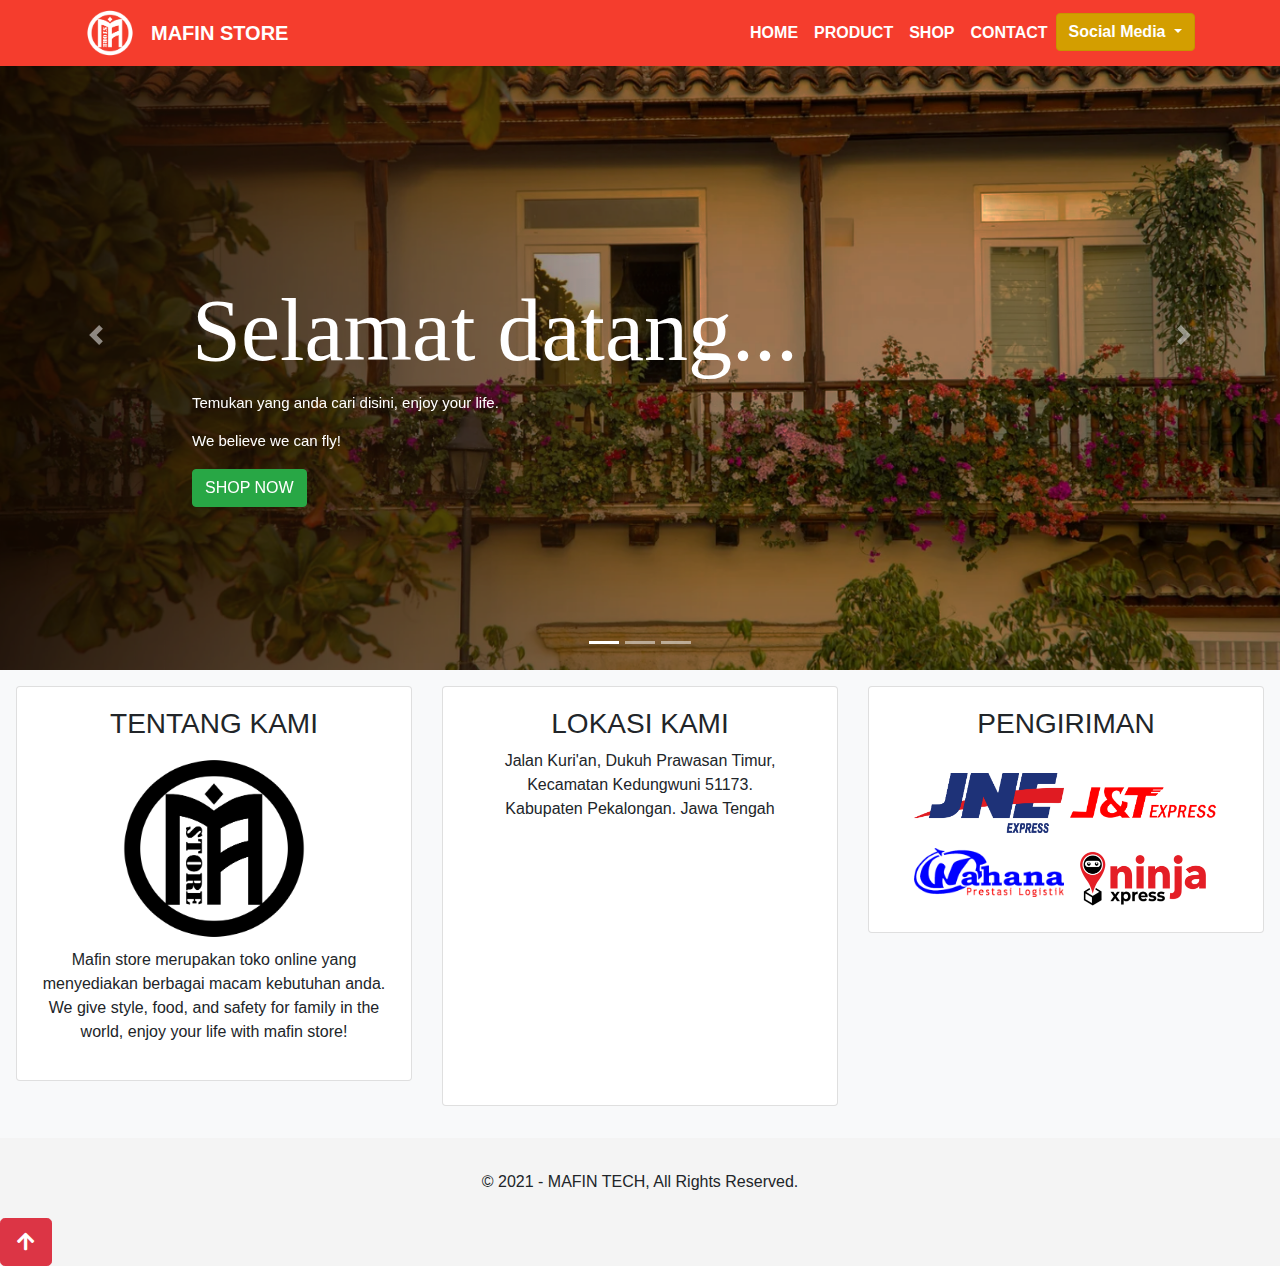
<file: index.html>
<!doctype html>
<html lang="en">
  <head>
    <!-- Required meta tags -->
    <meta charset="utf-8">
    <meta name="viewport" content="width=device-width, initial-scale=1, shrink-to-fit=no">

    <!-- Bootstrap CSS -->
    <link rel="stylesheet" href="https://maxcdn.bootstrapcdn.com/bootstrap/4.0.0/css/bootstrap.min.css" integrity="sha384-Gn5384xqQ1aoWXA+058RXPxPg6fy4IWvTNh0E263XmFcJlSAwiGgFAW/dAiS6JXm" crossorigin="anonymous">
    <link rel="stylesheet" type="text/css" href="bootstrapcss.css">
    <link rel="stylesheet" type="text/css" href="https://cdnjs.cloudflare.com/ajax/libs/font-awesome/5.15.3/css/all.min.css">

    <title>MAFIN STORE</title>
  </head>

  <body id="page-top" style="background-color: #F4F4F4;">
        <nav class="navbar navbar-expand-lg navbar-light fixed-top"style="background-color:#f53d2d;" >
          <div class="container"> 
            <img src="assets/Logopng.png" width="50px">
                <a class="navbar-brand text-white ml-3" href="#"><b>MAFIN STORE</b></a>
                <button class="navbar-toggler navbar-toggler-right" type="button" data-toggle="collapse" data-target="#navbarNav" aria-controls="navbarNav" aria-expanded="false" aria-label="Toggle navigation">
                <span class="navbar-toggler-icon"></span></button>

          <div class="collapse navbar-collapse" id="navbarNav">
            <ul class="navbar-nav ml-auto">
              <li class="nav-item active">
                <a class="nav-link js-scroll-trigger text-white" href="index.html"><b>HOME</b> 
                <span class="sr-only">(current)</span></a>
              </li>
              <li class="nav-item">
                <a class="nav-link js-scroll-trigger text-white" href="PRODUCT.html"><b>PRODUCT</b></a>
              </li>
              <li class="nav-item">
                <a class="nav-link js-scroll-trigger text-white" href="SHOP.html"><b>SHOP</b></a>
              </li>
              <li class="nav-item">
                <a class="nav-link js-scroll-trigger text-white" href="CONTACT.html"><b>CONTACT</b></a>
              </li>

              <div class="dropdown show">
                    <a class="btn btn-warning dropdown-toggle text-white" href="#" role="button" id="dropdownMenuLink" data-toggle="dropdown" aria-haspopup="true" aria-expanded="false"><b>Social Media</b>
                        </a>      
                    <div class="dropdown-menu" aria-labelledby="dropdownMenuLink">
                      <a class="dropdown-item text-left" href="#link"><i class="fab fa-facebook ">&ensp;facebook</i></a>
                      <a class="dropdown-item text-left" href="#link"><i class="fab fa-instagram ">&ensp;instagram</i></a>
                      <a class="dropdown-item text-left" href="#link"><i class="fab fa-twitter ">&ensp;twitter</i></a>
                    </div>
              </div>               
            </ul>
          </div>
        </div>
      </nav>

        <div id="carouselExampleIndicators" class="carousel slide" data-ride="carousel" >
          <ol class="carousel-indicators">
        <li data-target="#carouselExampleIndicators" data-slide-to="0" class="active"></li>
            <li data-target="#carouselExampleIndicators" data-slide-to="1"></li>
            <li data-target="#carouselExampleIndicators" data-slide-to="2"></li>
          </ol>
          <div class="carousel-inner">
            <div class="carousel-item active">
              <img class="d-block w-100" src="assets/first.png" alt="First slide">

              <div class="carousel-caption text-left d-none d-md-block">
                <h1 class="display-2"><b style="font-family:bell-mt;">Selamat datang...</b></h1>
                <p style="font-family:arial;">Temukan yang anda cari disini, enjoy your life.</p>
                <p style="font-family:arial;">We believe we can fly!</p>
                <a href="SHOP.html"  class="btn btn-success">SHOP NOW</a>
                <h2 class="display-1"> <br></h2>   
              </div>
            </div>
            <div class="carousel-item">
              <img class="d-block w-100" src="assets/01.jpg" alt="Second slide">
              <div class="carousel-caption d-none d-md-block">
                <h1 class="display-4">MAFIN STORE</h1>
                <p>Desa Prawasan Timur, Kec. Kedungwuni, Kab. Pekalongan</p>
              </div>
            </div>
            <div class="carousel-item">
              <img class="d-block w-100" src="assets/02.jpg" alt="Third slide">
              <div class="carousel-caption d-none d-md-block">
                <h1 class="display-4">MAFIN STORE</h1>
                <p>Desa Prawasan Timur, Kec. Kedungwuni, Kab. Pekalongan</p>
              </div>
            </div>
          </div>
          <a class="carousel-control-prev" href="#carouselExampleIndicators" role="button" data-slide="prev">
            <span class="carousel-control-prev-icon" aria-hidden="true"></span>
            <span class="sr-only">Previous</span>
          </a>
          <a class="carousel-control-next" href="#carouselExampleIndicators" role="button" data-slide="next">
            <span class="carousel-control-next-icon" aria-hidden="true"></span>
            <span class="sr-only">Next</span>
          </a>
        </div>
        
<main class="container-flex">
  <div class="p-3 mb-2 bg-light text-black">
    <div class="row">
      <div class="col-md-4 col-sm-6 mb-3 ml-auto text-center">
        <div class="card">
          <div class="card-body">
          <h3>TENTANG KAMI</h3>
          <img src="assets/Logoe.png" width="200px">
          <P>Mafin store merupakan toko online yang menyediakan berbagai macam kebutuhan anda. We give style, food, and safety for family in the world, enjoy your life with mafin store!</P>              
    </div>  
  </div>  
</div>

<div class="col-md-4 col-sm-6 mb-3 ml-auto text-center">
  <div class="card">
      <div class="card-body" >
      <h3>LOKASI KAMI</h3>
      <P>Jalan Kuri'an, Dukuh Prawasan Timur, Kecamatan Kedungwuni 51173. <br>Kabupaten Pekalongan. Jawa Tengah</P>
      <iframe class="col-md-12 col-sm-6 mb-3 ml-auto" src="https://www.google.com/maps/embed?pb=!1m18!1m12!1m3!1d1162.2826613369032!2d109.65450150473372!3d-6.9728081532410915!2m3!1f0!2f0!3f0!3m2!1i1024!2i768!4f13.1!3m3!1m2!1s0x2e70218371881609%3A0x79b91bbe56b866eb!2zNsKwNTgnMjEuMiJTIDEwOcKwMzknMTUuOCJF!5e0!3m2!1sid!2sid!4v1647760299908!5m2!1sid!2sid"width="350" height="225" style="border:0;" allowfullscreen="" loading="lazy"></iframe>
      </div>
  </div>
</div>

<div class="col-md-4 col-sm-6 mb-3 ml-auto text-center">
  <div class="card">
      <div class="card-body" >
      <h3>PENGIRIMAN</h3>
      <br>
      <img src="assets/jne.png" width="150px">
      <img src="assets/jt.png"width="150px">
      <img src="assets/wahana.png"width="150px"> 
      <img src="assets/ninja.png"width="150px">               
    </div>  
  </div>  
</div> 

</div>  
</main>              
<footer>
        <div class="col-12 py-4 text-center">
        &copy; 2021 - MAFIN TECH, All Rights Reserved.

        </div>
    <a href="#" class="btn btn-danger btn-floating btn-lg " id="btn-back-to-top"><i class="fa fa-arrow-up"></i></a>    
        </div>
</footer>
        
      <!-- Optional JavaScript -->
    <!-- jQuery first, then Popper.js, then Bootstrap JS -->
    <script src="https://code.jquery.com/jquery-3.2.1.slim.min.js" integrity="sha384-KJ3o2DKtIkvYIK3UENzmM7KCkRr/rE9/Qpg6aAZGJwFDMVNA/GpGFF93hXpG5KkN" crossorigin="anonymous"></script>
    <script src="https://cdnjs.cloudflare.com/ajax/libs/popper.js/1.12.9/umd/popper.min.js" integrity="sha384-ApNbgh9B+Y1QKtv3Rn7W3mgPxhU9K/ScQsAP7hUibX39j7fakFPskvXusvfa0b4Q" crossorigin="anonymous"></script>
    <script src="https://maxcdn.bootstrapcdn.com/bootstrap/4.0.0/js/bootstrap.min.js" integrity="sha384-JZR6Spejh4U02d8jOt6vLEHfe/JQGiRRSQQxSfFWpi1MquVdAyjUar5+76PVCmYl" crossorigin="anonymous"></script>
  </body>
</html>
</file>
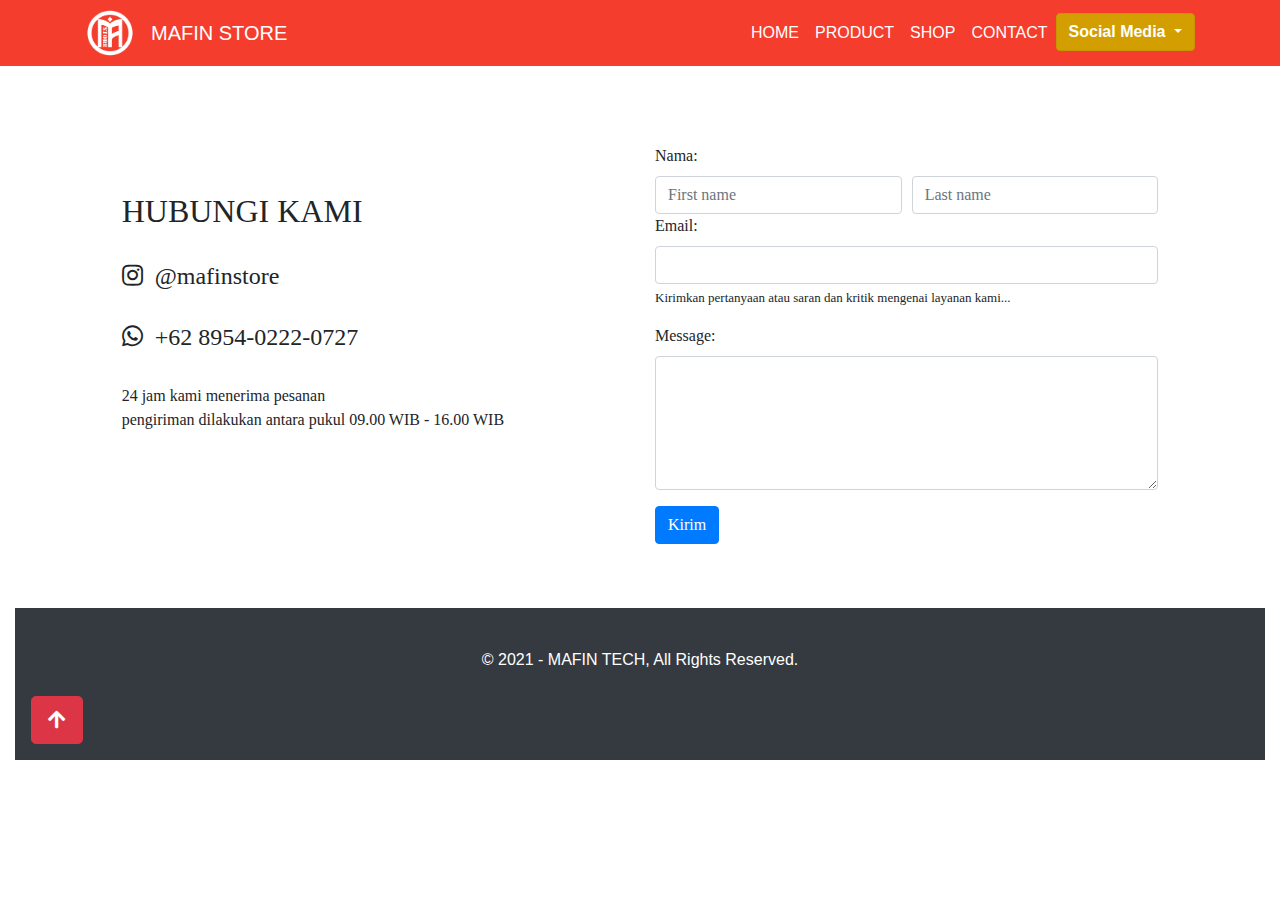
<file: CONTACT.html>
<!doctype html>
<html lang="en">
  <head>
    <!-- Required meta tags -->
    <meta charset="utf-8">
    <meta name="viewport" content="width=device-width, initial-scale=1, shrink-to-fit=no">

    <!-- Bootstrap CSS -->
    <link rel="stylesheet" href="https://maxcdn.bootstrapcdn.com/bootstrap/4.0.0/css/bootstrap.min.css" integrity="sha384-Gn5384xqQ1aoWXA+058RXPxPg6fy4IWvTNh0E263XmFcJlSAwiGgFAW/dAiS6JXm" crossorigin="anonymous">
    <link rel="stylesheet" type="text/css" href="bootstrapcss.css">
    <link rel="stylesheet" type="text/css" href="https://cdnjs.cloudflare.com/ajax/libs/font-awesome/5.15.3/css/all.min.css">

    <title>MAFIN STORE</title>
  </head>
  <body id="page-top">
<nav class="navbar navbar-expand-lg navbar-light fixed-top" style="background-color:#f53d2d;">
          <div class="container"> 
            <img src="assets/Logopng.png" width="50px">
          <a class="navbar-brand text-white ml-3" href="#">MAFIN STORE</a>
          <button class="navbar-toggler navbar-toggler-right
          " type="button" data-toggle="collapse" data-target="#navbarNav" aria-controls="navbarNav" aria-expanded="false" aria-label="Toggle navigation">
            <span class="navbar-toggler-icon"></span>
          </button>
          <div class="collapse navbar-collapse" id="navbarNav">
                 
            <ul class="navbar-nav ml-auto">
              <li class="nav-item active">
                <a class="nav-link js-scroll-trigger text-white" href="index.html">HOME <span class="sr-only">(current)</span></a>
              </li>
              <li class="nav-item">
                <a class="nav-link js-scroll-trigger text-white" href="PRODUCT.html">PRODUCT</a>
              </li>
              <li class="nav-item">
                <a class="nav-link js-scroll-trigger text-white" href="SHOP.html">SHOP</a>
              </li>
              <li class="nav-item">
                <a class="nav-link js-scroll-trigger text-white" href="CONTACT.html">CONTACT</a>
              </li>
              <div class="dropdown show">
                <a class="btn btn-warning text-white dropdown-toggle " href="#" role="button" id="dropdownMenuLink" data-toggle="dropdown" aria-haspopup="true" aria-expanded="false">
                  <b>Social Media</b>
                </a>
              
                <div class="dropdown-menu" aria-labelledby="dropdownMenuLink">
                      <a class="dropdown-item text-left" href="#link"><i class="fab fa-facebook ">&ensp;facebook</i></a>
                      <a class="dropdown-item text-left" href="#link"><i class="fab fa-instagram ">&ensp;instagram</i></a>
                      <a class="dropdown-item text-left" href="#link"><i class="fab fa-twitter ">&ensp;twitter</i></a>
                    </div>
                </div>
            </ul>
          </div>
        </div>
        </nav>

        <br><br><br> <br><br><br>          
            <main class="container-fluid"style="font-family:'Century Gothic';">
                <div class="row">
                  <div class="col-md-5 ml-auto"><br><br>
                    <h2>HUBUNGI KAMI</h2><br>
                    <h4 href="#"><i class="fab fa-instagram"></i>&ensp;@mafinstore</h4><br>
                    <h4 href="#"><i class="fab fa-whatsapp"></i></i>&ensp;+62 8954-0222-0727</h4><br>
                    <p href="#"style="font-size: medium" >24 jam kami menerima pesanan <br>
                    pengiriman dilakukan antara pukul 09.00 WIB - 16.00 WIB</p>              
                    </div>
                    <div class="col-md-5 col-sm-6 text-left mr-auto">
                    <form>
                        <div><label for="nama" style="font-size: medium;">Nama:</label></div>
                        <div class="form-row">                          
                              <div class="col">
                                <input type="text" class="form-control" placeholder="First name">
                                
                                </div>
                              <div class="col">
                                <input type="text" class="form-control" placeholder="Last name">

                                    </div>
                        </div>
                        <div class="mb-3">
                             <label for="exampleInputEmail1" class="form-label">Email:</label>
                                <input type="email" class="form-control" id="exampleInputEmail1" aria-describedby="emailHelp">
                                    <div id="emailHelp" class="form-text" style="font-size: small;">Kirimkan pertanyaan atau saran dan kritik mengenai layanan kami...</div>
                        </div>       
                        <div class="form-group">
                            <label for="Message" style="font-size: medium;">Message:</label>
                                <textarea class="form-control" rows="5" id="comment"></textarea>
                        </div> 
                        <div class="form-group row">
                            <div class="col-sm-10">
                              <button type="submit" class="btn btn-primary">Kirim</button>
                            </div>
                        </div>
                    </form>
                    </div>
                </div> 
                </div>
            </main>

<br><br>

        <main class="container-fluid">
          <div class="p-3 mb-2 bg-dark text-white">
              <div class="col-12 py-4 text-center">
                  &copy; 2021 - MAFIN TECH, All Rights Reserved.
              </div>
              <a href="#" class="btn btn-danger btn-floating btn-lg text-left" id="btn-back-to-top"><i class="fa fa-arrow-up"></i></a>
            </div>
          </main>   
      </footer>
        
      <!-- Optional JavaScript -->
    <!-- jQuery first, then Popper.js, then Bootstrap JS -->
    <script src="https://code.jquery.com/jquery-3.2.1.slim.min.js" integrity="sha384-KJ3o2DKtIkvYIK3UENzmM7KCkRr/rE9/Qpg6aAZGJwFDMVNA/GpGFF93hXpG5KkN" crossorigin="anonymous"></script>
    <script src="https://cdnjs.cloudflare.com/ajax/libs/popper.js/1.12.9/umd/popper.min.js" integrity="sha384-ApNbgh9B+Y1QKtv3Rn7W3mgPxhU9K/ScQsAP7hUibX39j7fakFPskvXusvfa0b4Q" crossorigin="anonymous"></script>
    <script src="https://maxcdn.bootstrapcdn.com/bootstrap/4.0.0/js/bootstrap.min.js" integrity="sha384-JZR6Spejh4U02d8jOt6vLEHfe/JQGiRRSQQxSfFWpi1MquVdAyjUar5+76PVCmYl" crossorigin="anonymous"></script>
  </body>
</html>
</file>
<file: bootstrapcss.css>
.carousel-item .display-4{
    color: white;
    margin-top: 300px;
    font-style: italic;
    font-size: 30px;
}
.carousel-item p {
    color: white;
    font-size: 15px;
    font-family:fantasy;
}
.carousel-item {
    height: 670px;
}
</file>
